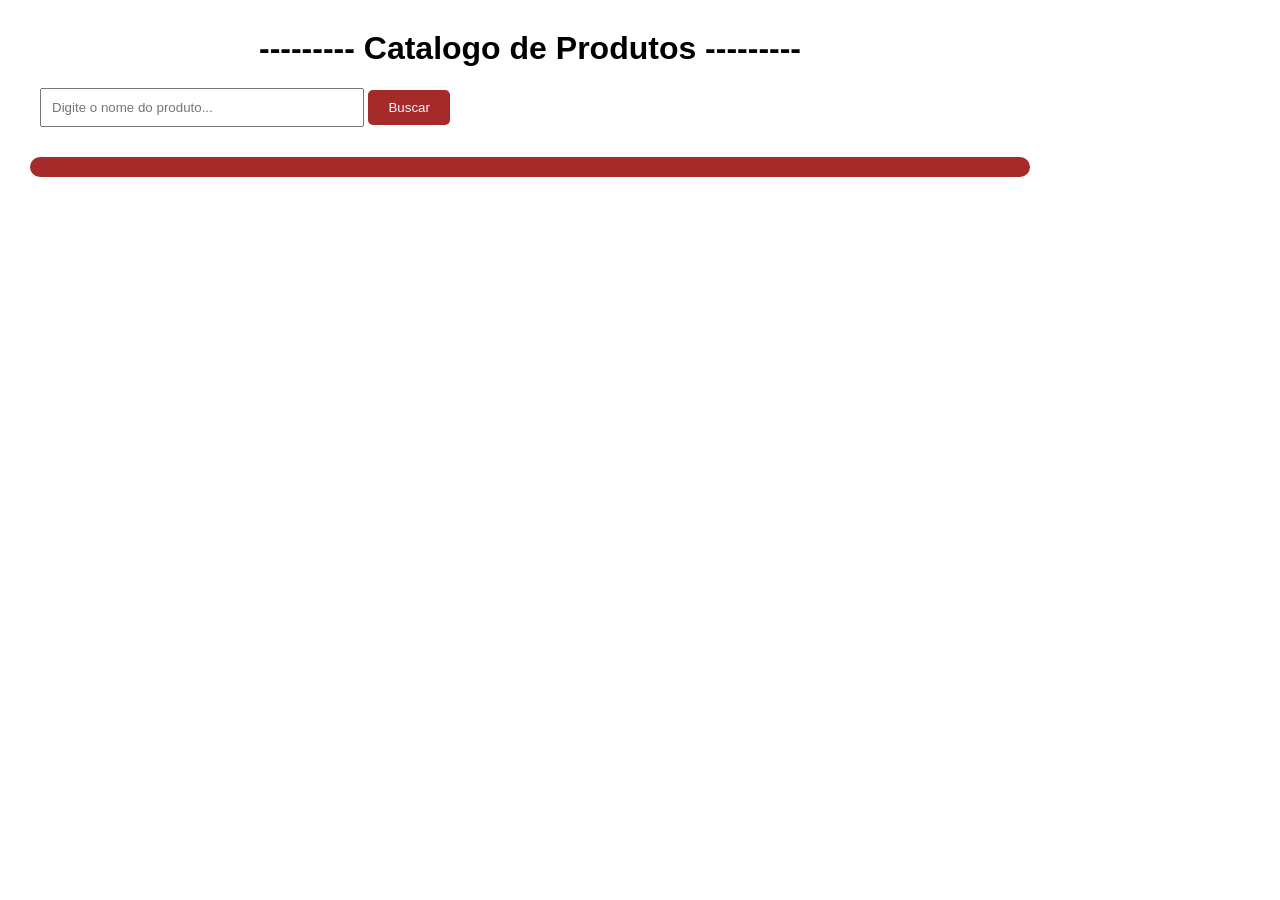
<file: ProjetoAPI/index.html>
<!DOCTYPE html>
<html lang="pt-br">
<head>
    <meta charset="UTF-8">
    <meta name="viewport" content="width=device-width, initial-scale=1.0">
    <title>Catalogo de Produtos</title>
    <link rel="stylesheet" href="style.css" type="text/css">
</head>
<body>

    <h1 style="text-align: center;">--------- Catalogo de Produtos ---------</h1>
    <input type="text" id="campoBusca" placeholder="Digite o nome do produto...">
    <button onclick="buscarProduto()">Buscar</button>

    

    <div id="listaProdutos"></div>
    
    <script src="script.js"></script>
</body>
</html>
</file>
<file: ProjetoAPI/style.css>
body {
    font-family: Arial, Helvetica, sans-serif;
    max-width: 1000px;
    margin: 30px;
}

input {
    padding: 10px;
    width: 300px;
    margin-left: 10px;
}

button {
    padding: 10px 20px;
    cursor: pointer;
    border: 0;
    background-color: brown;
    color: aliceblue;
    border-radius: 5px;
}

button:hover {
    background-color: rgb(121, 31, 31);
    border: 2px solid rgb(109, 33, 33);
}

#listaProdutos {
    display: grid;
    grid-template-columns: repeat(4, 1fr);
    gap: 20px;
    margin-top: 30px;
    padding: 10px;
    background-color: brown;
    border-radius: 10px;
}

.produto {
    border: 1px solid #ddd;
    padding: 10px;
    border-radius: 8px;
    background-color: #ddd;
}

.produto img {
    width: 100%;
    height: 150px;
    object-fit: contain;
}
</file>
